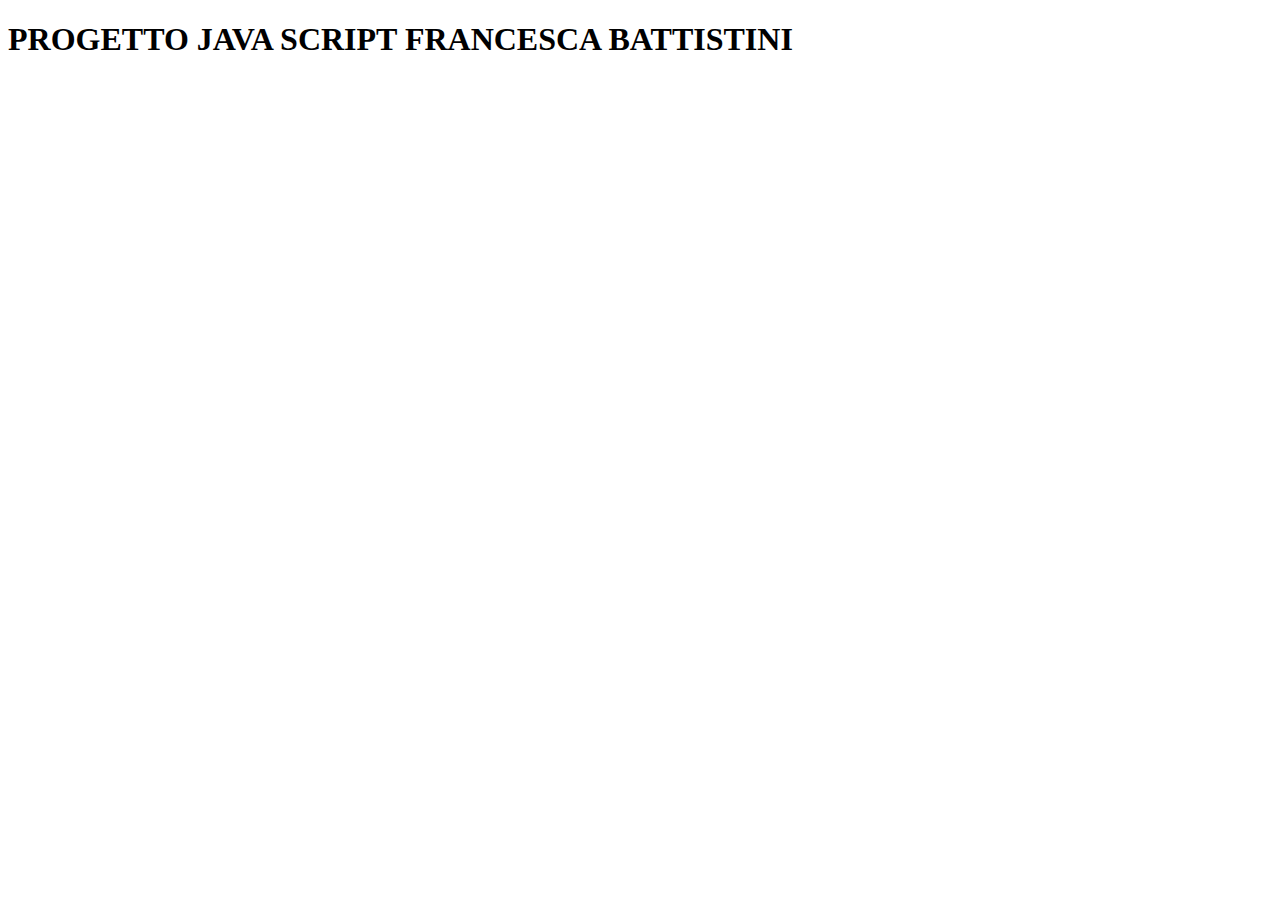
<file: index.html>
<!DOCTYPE html>
<html lang="en">
  <head>
    <meta charset="UTF-8" />
    <meta name="viewport" content="width=device-width, initial-scale=1.0" />
    <title>Progetto Battistini</title>
  </head>
  <body>
    <main><h1>PROGETTO JAVA SCRIPT FRANCESCA BATTISTINI</h1></main>
    <div></div>
    <div></div>
    <footer></footer>
    <script src="proggetto.js"></script>
  </body>
</html>
</file>
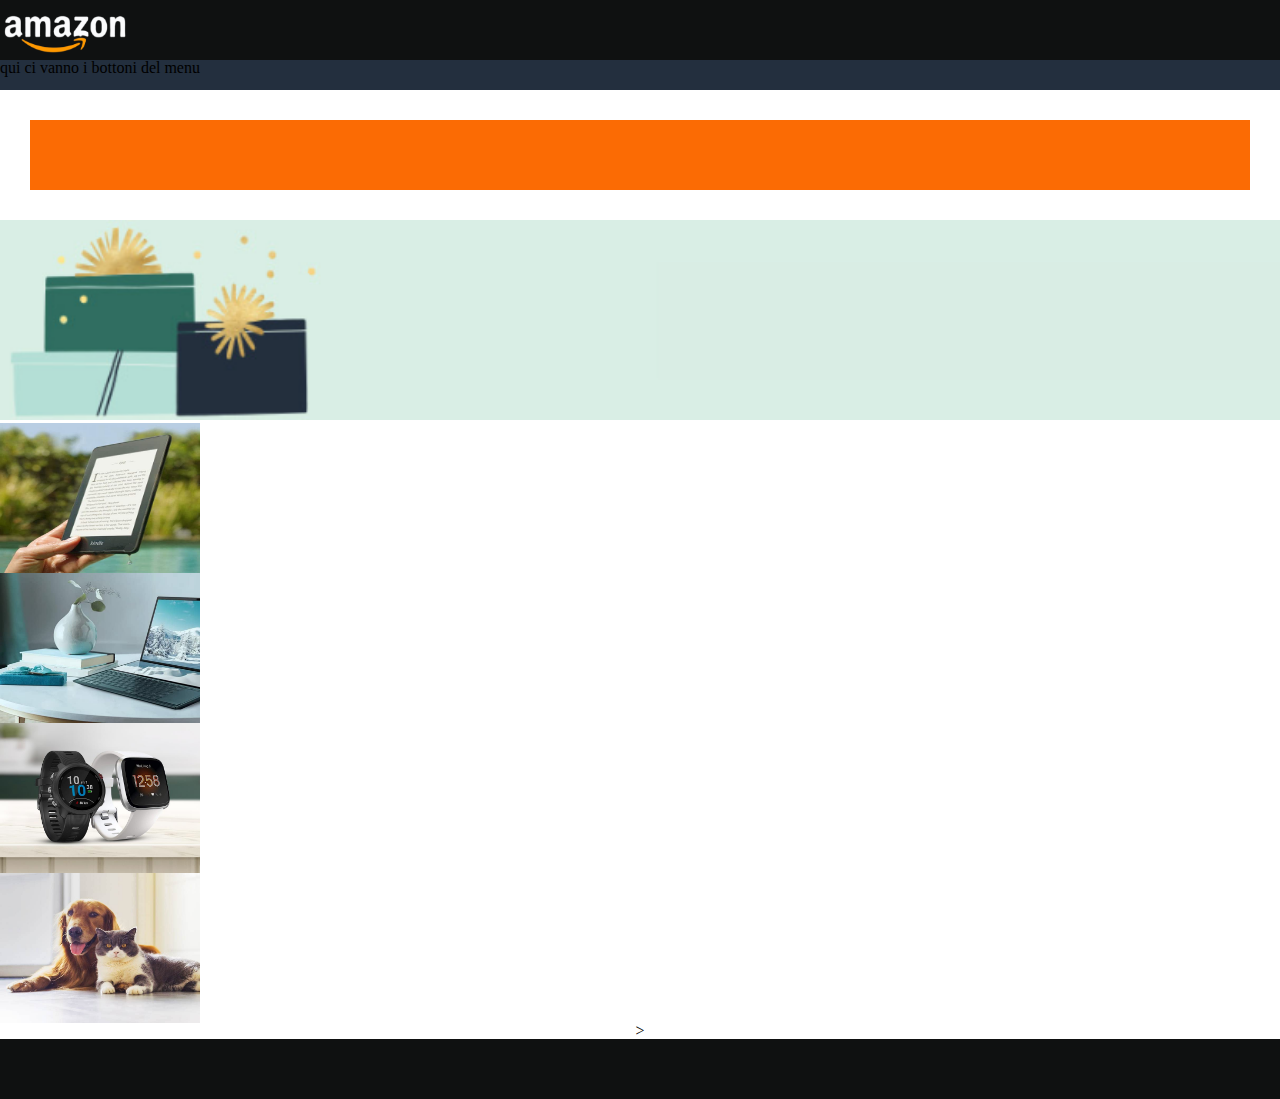
<file: progettoAmazon/index.html>
<!DOCTYPE html>
<html lang="en">
  <head>
    <meta charset="UTF-8" />
    <meta name="viewport" content="width=device-width, initial-scale=1.0" />
    <title>Amazon</title>
    <link rel="stylesheet" href="reset.css" />
    <link rel="stylesheet" href="style.css" />
  </head>
  <body>
    <!-- logo prima parte pagina -->
    <header>
      <img id="logo" src="assets/logo.png" alt="Logo Epicode" />
    </header>
    <div id="downLogo">
      <div>qui ci vanno i bottoni del menu</div>
    </div>
    <div id="BannerArancione"></div>
    <div><img id="BannerVerde" src="assets/bg-img.png" alt="" /></div>
    <section id="cards">
      <div ><img class="card"  src="assets/img_1.jpg" alt="" /></div>
      <div ><img class="card" src="assets/img_2.jpg" alt="" /></div>
      <div ><img class="card" src="assets/img_3.jpg" alt="" /></div>
      <div"><img class="card" src="assets/img_4.jpg" alt="" /></div>
      >
    </section>
    <section id="gaming"></section>
    <section id="acessori"></section>
    <footer><div></div></footer>
  </body>
</html>
</file>
<file: progettoAmazon/style.css>
body {
  text-align: center;
  margin: auto;
}

header {
  background-color: #0f1111;
  height: 60px;
  text-align: left;
}

#logo {
  margin: 10px auto;
  height: 5vh;
}
#downLogo {
  background-color: #232f3e;
  height: 30px;
  text-align: left;
}
#BannerArancione {
  width: 70vwpx;
  height: 30px;
  padding: 20px;
  margin: 30px;

  background-color: rgb(251, 107, 4);
}
#BannerVerde {
  margin: auto;
  width: 2000px;
}
.card {
  width: 200px;
  height: 150px;
  display: grid; /* Utilizza il layout a griglia */
}
footer {
  background-color: #0f1111;
  height: 60px;
  text-align: left;
  margin: ;
}
</file>
